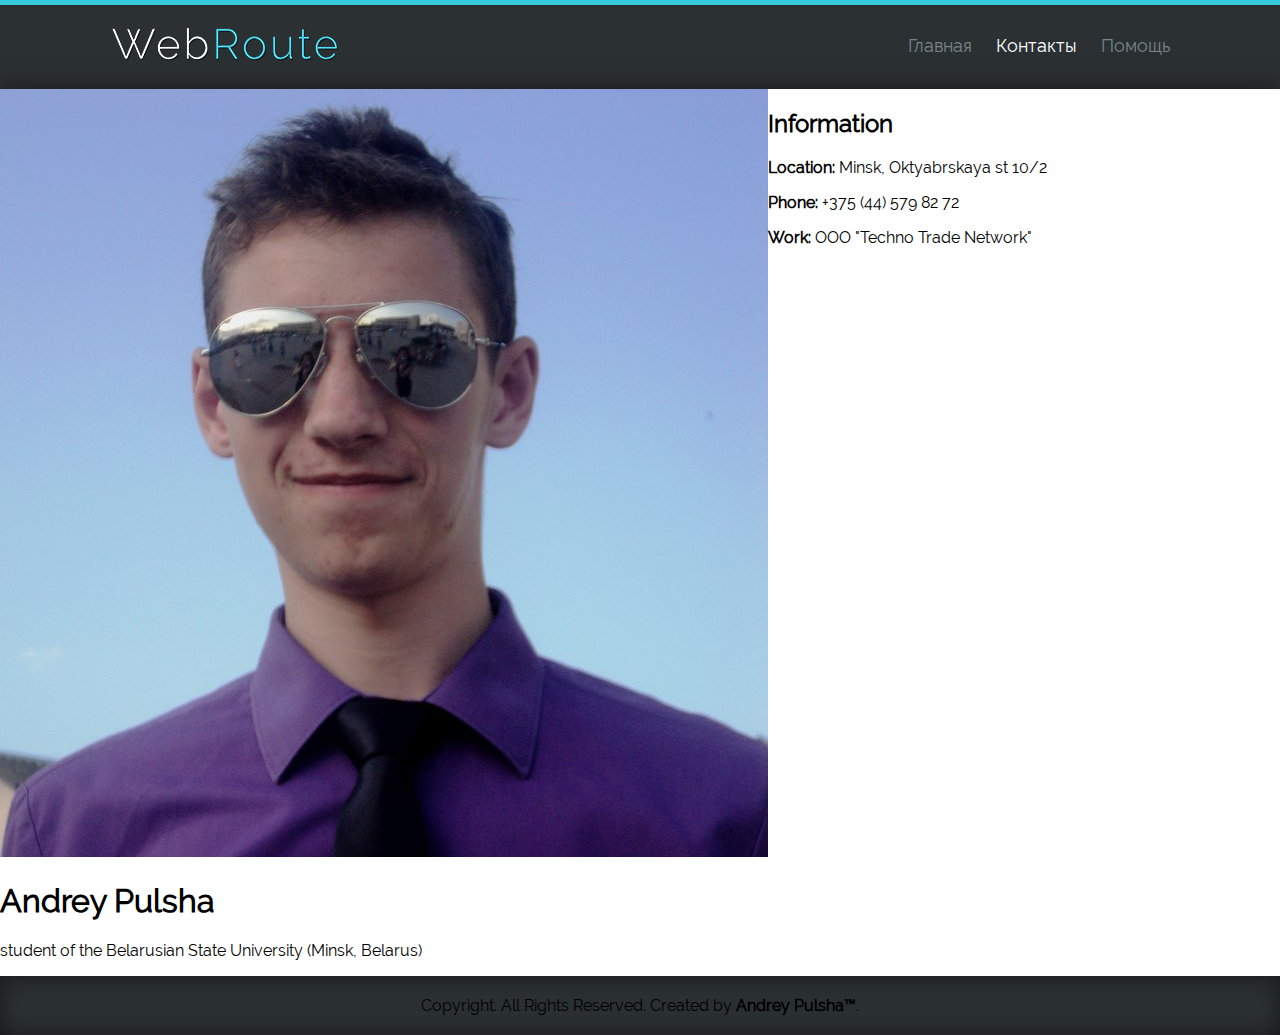
<file: contact.html>
<!DOCTYPE HTML>
<html>
<head>
	<title>WebRoute</title>
	<meta charset="utf-8">
	<link rel="stylesheet" type="text/css" href="style/style.css">
</head>
<body>
	<header>
		<a href="index.html"><img src="img/logo.png"></a>
		<nav>
			<a href="index.html">Главная</a>
			<a href="contact.html" class="nav_active">Контакты</a>
			<a href="help.html">Помощь</a>
		</nav>
	</header>
	<section class="contact">
		<div class="caption">
			<img src="img/img0.jpg">
			<h1>Andrey Pulsha</h1>
			<p>student of the Belarusian State University (Minsk, Belarus)</p>
		</div>
		<div class="info">
			<h2>Information</h2>
			<p><strong>Location: </strong> Minsk, Oktyabrskaya st 10/2</p>
			<p><strong>Phone: </strong> +375 (44) 579 82 72</p>
			<p><strong>Work: </strong> OOO "Techno Trade Network"</p>
		</div>
    </section>
	<footer>
		<span>Copyright. All Rights Reserved. Created by <b>Andrey Pulsha&#8482;</b>.</span>
	</footer>
</body>
</html>
</file>
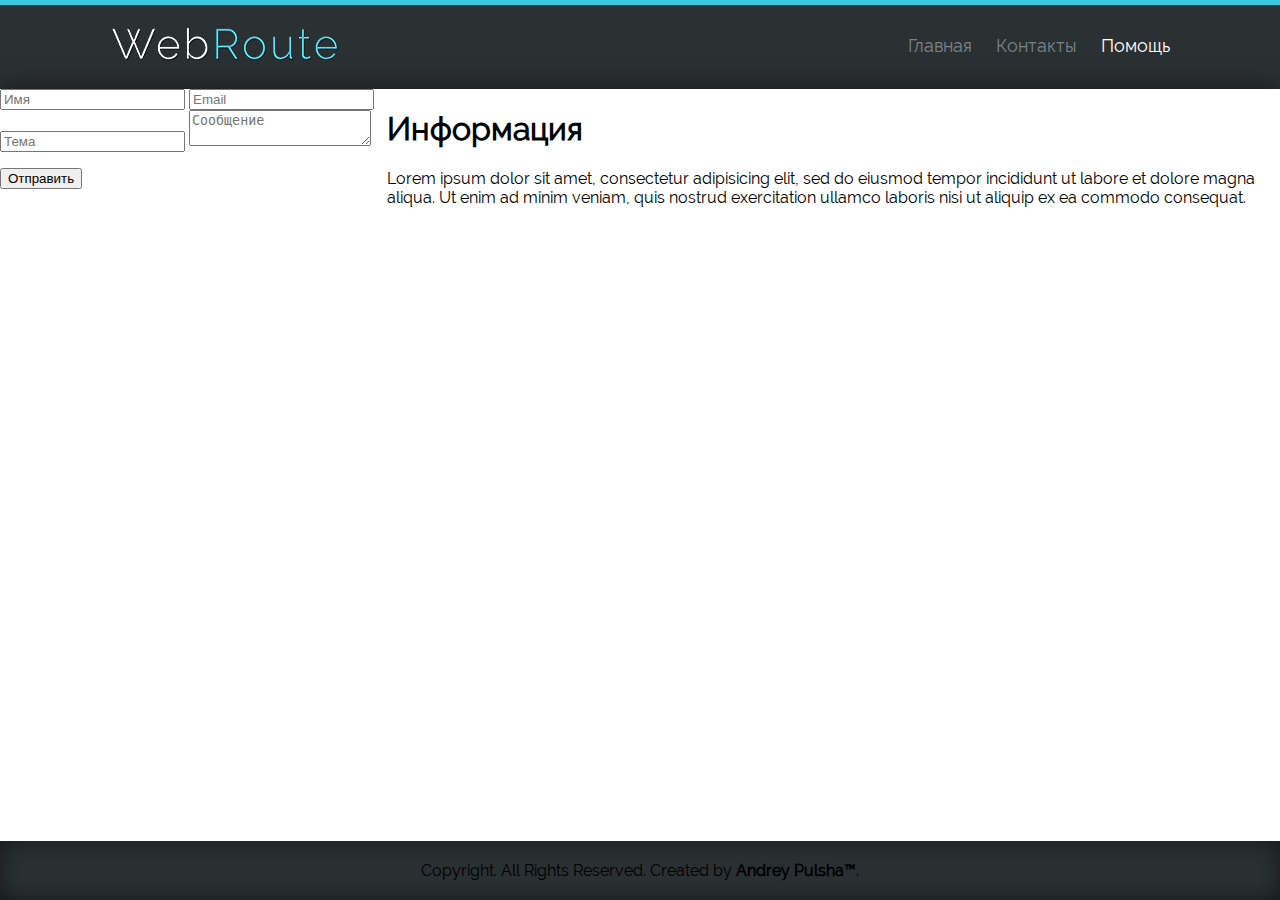
<file: help.html>
<!DOCTYPE HTML>
<html>
<head>
	<title>WebRoute</title>
	<meta charset="utf-8">
	<link rel="stylesheet" type="text/css" href="style/style.css">
</head>
<body>
	<header>
		<a href="index.html"><img src="img/logo.png"></a>
		<nav>
			<a href="index.html">Главная</a>
			<a href="contact.html">Контакты</a>
			<a href="help.html" class="nav_active">Помощь</a>
		</nav>
	</header>
	<section id="content">
		        <form method="POST">
		            <input type="text" class="col-xs-12" name="contact_name" placeholder="Имя">
		            <input type="text" class="col-xs-12" name="contact_email" placeholder="Email">
		            <input type="text" class="col-xs-12" name="contact_subject" placeholder="Тема">
		            <textarea class="col-xs-12" name="contact_message" placeholder="Сообщение"></textarea>
		            <input type="hidden" name="save" value="contact">
		            <p><button class="btn-main" type="submit">Отправить</button></p>
		        </form>
		        <div>
		        	<h1>Информация</h1>
		        	<p>Lorem ipsum dolor sit amet, consectetur adipisicing elit, sed do eiusmod tempor incididunt ut labore et dolore magna aliqua. Ut enim ad minim veniam, quis nostrud exercitation ullamco laboris nisi ut aliquip ex ea commodo consequat.</p>
		        </div>
	</section>
	<footer>
		<span>Copyright. All Rights Reserved. Created by <b>Andrey Pulsha&#8482;</b>.</span>
	</footer>
</body>
</html>
</file>
<file: style/style.css>
@font-face {
	font-family: Raleway;
	src: url(../fonts/Raleway-Regular.ttf);
}
a{
	text-decoration: none;
}

html{
	height: 100%;
	font-family: Raleway, sans-serif;
}
body{
	margin: 0;

	display: flex;
	min-height: 100vh;
	flex-direction: column;
}

/*Header*/
header{
	background: #2b3033;
	border-top: 5px solid #38c8e0;
	padding: 20px 100px;
}
nav{
	float: right;
}
nav a{	
	color: #778489;
	font-size: 18px;
	display: inline-block;
	padding: 10px;
}
nav a:hover{
	background: #38c8e0;
	color: #fff;
}
.nav_active{
	color: #fff;
}

/*Main*/
body>section{
	box-shadow: 0 0 25px rgba(0,0,0,0.5);
	display: flex;
	flex: 1;
}

/*Footer*/
footer{
	box-shadow: inset 0 0 25px rgba(0,0,0,0.5);
	background: #2b3033;
	padding: 20px;
	text-align: center;
}





/*Home*/
#home{
	background: #3E4549;
	background-size: 100%;
	background-position: bottom;
	width: 100%;	
	display: flex;
	align-items: center;
	justify-content: center;
}
#home input{	
	padding: 20px;
	background: transparent;
	border: 2px solid #fff;
	color: #fff;
	font-size: 24px;	
}
#home input:hover{
	background: #fff;
	color: #3E4549;
}

/*Date*/
#main_date input, #map_play input{
	padding: 20px 40px;
	background: transparent;
	border: 2px solid #fff;
	color: #fff;
	font-size: 24px;
	margin-top: 30px;
}
#main_date input:hover, #map_play input:hover{
	background: #fff;
	color: #38c8e0;
}
#main_date{
	font-size: 28px;
	color: #fff;
	text-align: center;
	width: 50%;		
	padding: 60px;
	background: #38c8e0;
}
#main_date h1{
	font-size: 66px;
}
#calendar_box{
	background: url("../img/arrow-triangle.png") no-repeat scroll left 0px center  #E4E9EA;
	width: 50%;
	display: flex;
	align-items: center;
	justify-content: center;
}
#calendar{
	width: 467px;
	height: 280px;
	background: #fff;
	box-shadow: 0 0 10px rgba(0,0,0,0.5);
}
.calendar_left{
	width: 160px;
	height: 220px;
	background: #38c8e0;
	float:left;
	padding: 30px;
	color: #fff;
	font-weight: bold;
	text-align: center;
}
.current_date{
	font-size: 140px;
	padding: 10px 0;
	font-family: sans-serif;
}
.ui-datepicker-inline{
	float: right;
	padding: 20px;
}
.ui-datepicker-prev span,
.ui-datepicker-next span{
	display: block;	
    text-indent: -9999px;
	width: 15px;
	height: 22px;
}
.ui-datepicker-prev span{
	background-image: url(../img/arrow-left.png);
}
.ui-datepicker-next span{
	background-image: url(../img/arrow-right.png);
}
.ui-datepicker-prev,
.ui-datepicker-next {
    position: absolute;
}
.ui-datepicker-next {
    margin-left: 192px;
}
.ui-datepicker-title{
	font-size: 18px;
	color: #38c8e0;
	text-align: center;
	padding-bottom: 15px;
	border-bottom: 1px solid #38c8e0;
}
.ui-datepicker-year, .ui-datepicker-inline tbody{
	font-family: sans-serif;
}
.ui-datepicker-calendar{
	padding-top: 20px;
}
.ui-datepicker-calendar th{
	color: #d2d2d2;
	font-size: 8px;
	padding-bottom: 5px;
}
.ui-datepicker-calendar a{
	font-size: 14px;
	color: #6c6c6c;
}
.ui-datepicker-calendar td{
	width: 25px;
	height: 25px;
	margin: 5px;
	text-align: center;
}
.ui-datepicker-current-day{
    border: 2px solid #38c8e0;
    width: 21px !important;
    height: 21px !important;
    border-radius: 21px;
}


/*Map*/
#map_city{
	width: 50%;
}
#map_play{
	width: 50%;
	padding: 40px;
	background: #38c8e0;
	color: #fff;
	text-align: center;
	font-size: 28px;
}
#map_play h1{
	font-size: 66px;
}

#map_add{
	width: 25%;
	padding: 40px;
	background: #38c8e0;
	color: #fff;
	position: relative;
}
#map_add h1{
	text-align: center;
	font-size: 28px;
	margin-top: 0;
	overflow: hidden;
}
#map_add p{
	font-size: 20px;
}
#map_list{
	width: 25%;
	overflow-y: scroll;
	background: url("../img/arrow-triangle.png") no-repeat scroll left 0px center #E4E9EA;
	color: #79858A;	
	padding-bottom: 30px; 
	position: relative;
	text-align: center;
}
#map_list h1{
	color: #3E4549;
	font-size: 32px;
	margin: 40px 0;
}
#select_priority p{
	display: inline-block;
	vertical-align: top;
	margin: 6px 20px 6px 0;
}
#select_priority{
	display: flex;
}
#select_priority a{	
	padding: 5px 20px;
	display: inline-block;
	vertical-align: middle;
	line-height: 40px;
	text-align: center;
	color: #fff;
	font-weight: 400;
	position: relative;
	flex: 1;
}
#select_priority a:hover{
	box-shadow: 0 0 25px rgba(0,0,0,0.5);
	z-index: 100;
}
.select_active{
	box-shadow: 0 0 25px rgba(0,0,0,0.5);
	z-index: 100;
}
.middle_prior{
	background: #F98253;
}
.high_prior{
	background: #C54D43;
}
.low_prior{
	background: #28D8B3;
}
#list_time{
	font-size: 20px;
	margin-bottom: 30px;
}
#list_time p{
	display: inline-block;
	margin: 0 15px 0 0;
}
#list_time p:first-child{
	margin-right: 28px;
}
#list_time input{
	border-radius: 0;
	color: #555555;
	font-size: 16px;
	margin: 0 5px;
	padding: 10px;
	vertical-align: middle;
	border: 0px solid transparent;
	box-shadow: 0 1px 1px rgba(0, 0, 0, 0.075) inset;
	background-color: #f1f4f5;
}
#list_time input[type="text"]{
	width: 25px;
}
#add_place{
	padding: 20px 40px;
	background: transparent;
	border: 2px solid #fff;
	color: #fff;
	font-size: 24px;	
	left:50%;
	position: absolute;
	bottom: 40px;
	width: 190px;
	margin: 0 auto;
    margin-left: -100px;
}
#add_place:focus{
	outline: none;
}
#add_place:hover{
	background: #fff;
	color: #38c8e0;
}
#duration_time input{
	border-radius: 0;
	color: #555555;
	font-size: 16px;
	margin: 0 10px 0 0;
	padding: 10px;
	width: 50px;
	vertical-align: middle;
	border: 0px solid transparent;
	box-shadow: 0 1px 1px rgba(0, 0, 0, 0.075) inset;
	background-color: #f1f4f5;	
}
#duration_time{
	font-size: 20px;
	margin-bottom: 30px;
}
#map_add p{
	cursor: pointer;
}

#list_input{
	list-style-type: none;
	padding: 0 30px;
	margin: 0;
}
#list_input li{
	padding: 15px;
	color: #fff;
	position: relative;
	text-align: left;
}
#list_input p{
	margin: 0 25px 10px 0;
	font-size: 18px;
	font-weight: bold;
}
.list_close{
	background: url(../img/close_hover.png) no-repeat;
	background-size: 21px;
	width: 21px;
	height: 21px;
	cursor: pointer;
	position: absolute;
	right: 15px;
	top: 15px;
}
.list_close:hover{
	background: url(../img/close.png) no-repeat;
	background-size: 21px;
}

#rezult_btn{
  padding: 20px 40px;
  background: transparent;
  border: 2px solid #38c8e0;
  color: #38c8e0;
  font-size: 24px;
  left: 50%;
  margin-top: 30px;
}

#rezult_btn:hover{
	background: #38c8e0;
	color: #fff;
}

#map_rez{
	width: 75%;
}
#list_rez{
	padding: 30px;
	width: 25%;
	text-align: center;
	background: #E4E9EA;
	overflow-y: scroll;
}
#list_rez h1{
	color: #3E4549;
	font-size: 32px;
	margin: 0;
}
#list_rez ul{
	margin: 0;
	padding: 0;
	list-style-type: none;
}

#list_rez li{
	padding: 15px;	
	background: #38c8e0;
	text-align: left;
	color: #fff;
	margin: 10px 0;
}
#list_rez li p{
	margin: 0 0 5px 0;
}
#calendar_box>div>span{	
	color: #555555;
	font-size: 32px;
}
#calendar_box>h1{
	color: #38c8e0;
	font-size: 38px;
	display: block;
}
#calendar_box>div>input{
	border-radius: 0;
	color: #555555;
	font-size: 24px;
	margin: 20px 10px;
	padding: 10px;
	vertical-align: middle;
	border: 1px solid #778489;
	box-shadow: 0 10px 10px rgba(0, 0, 0, 0.075);
	background-color: #f1f4f5;
	width: 60px;
}
.new_calendar_box{
	display: block!important;
	padding: 50px 80px;
}
@media screen and (max-width: 1300px) {
	#main_date{
		width: 35%;
	}
	#calendar_box{
		width: 65%;
	}
	#main_date h1{
		margin: 0 0 15px 0;
	}
	#calendar_box h1{
		font-size: 32px;
	}
	#calendar_box h1:first-child{
		margin-top: 0;
	}
	#map_play h1{
		margin-top: 0;
	}
	#map_add p{
		font-size: 16px;
	}
	#map_add a{
		font-size: 12px;
		line-height: 25px;
		padding: 5px 15px;
	}
	#list_time{
		font-size: 13px;
	}
	#list_time input[type="text"]{
		width: 20px;
	}
	#list_time input{
		font-size: 13px;
		padding: 5px;
	}
	#map_add h1{
		font-size: 22px;
	}
	#duration_time {
		font-size: 14px;
	}
	#duration_time input{
		font-size: 14px;
	}
	#map_list h1{
		font-size: 28px;
		margin-bottom: 20px;
	}
	#rezult_btn{
		font-size: 20px;
		padding: 10px 20px;
		margin-top: 20px
	}
	#list_input li{
		font-size: 10px;
	}
	#list_input p{
		font-size: 13px;
	}
	#add_place {
	 	font-size: 20px;
		padding: 10px 20px;
	}
}
</file>
